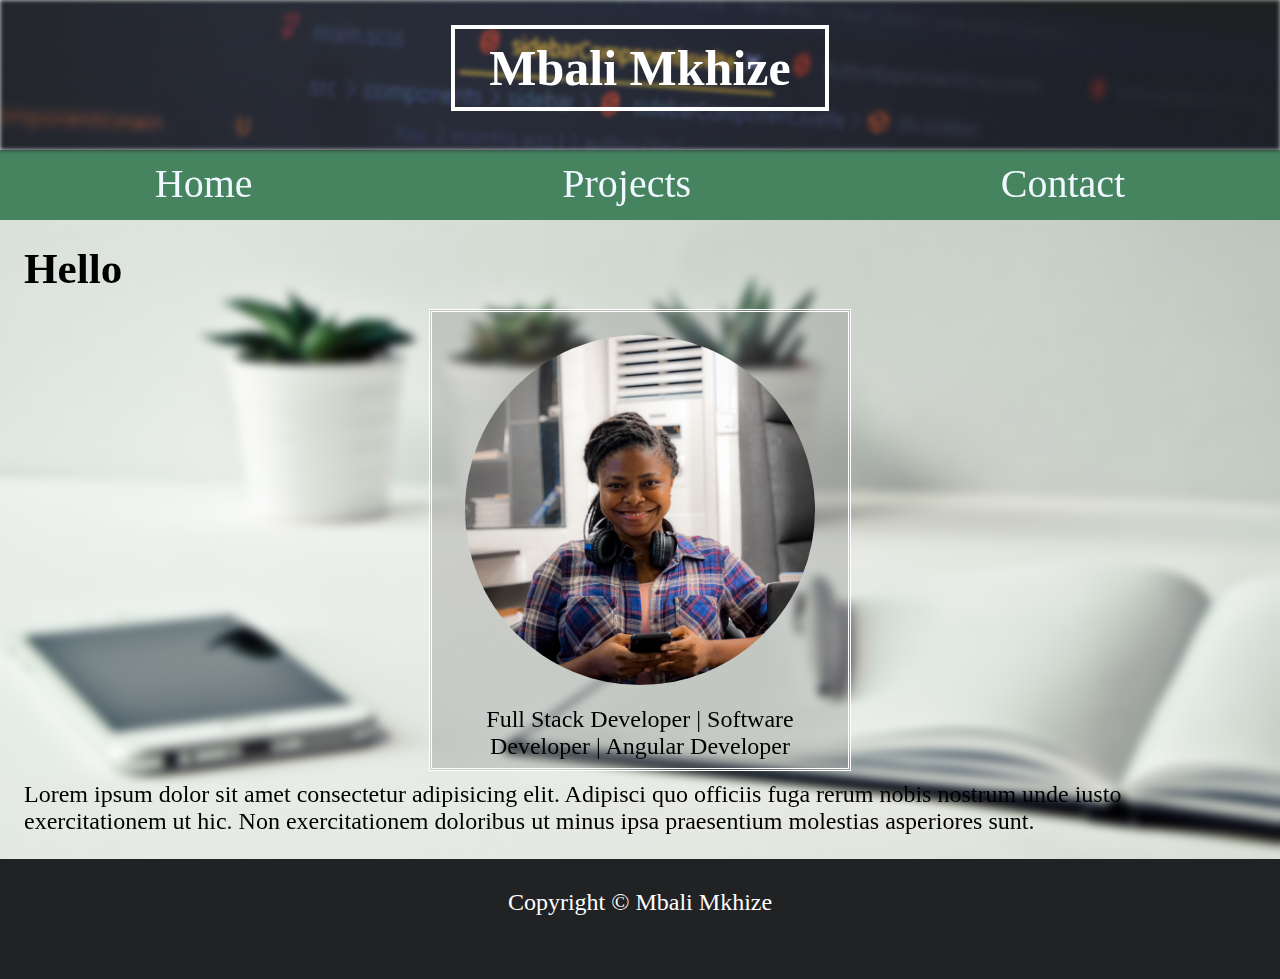
<file: index.html>
<!Doctype html>
<html lang="en">
    <head>
        <meta charset="UTF-8">
        <meta http-equiv="X-UA-Compatible" content="IE=edge">
        <meta name="viewport" content="width=device-width, initial-scale=1.0">
        <title>Home</title>
        <link rel="stylesheet" type="text/css" href="style.css"/>
        <!-- Font Awesome Links -->
        <link rel="stylesheet" href="https://cdnjs.cloudflare.com/ajax/libs/font-awesome/6.3.0/css/all.min.css" integrity="sha512-SzlrxWUlpfuzQ+pcUCosxcglQRNAq/DZjVsC0lE40xsADsfeQoEypE+enwcOiGjk/bSuGGKHEyjSoQ1zVisanQ==" crossorigin="anonymous" referrerpolicy="no-referrer" />
    </head>
    <body>
        <header>
            <div id="header_bg"></div>
            <div id="title">Mbali Mkhize</div>
        </header>
        <nav>
            <a href="#">Home</a>
            <a href="projects.html">Projects</a>
            <a href="contact.html">Contact</a>
        </nav>
        <main>
            <h1 class="page-heading">Hello</h1>
            <div class="profile_card">
                <img id="profile-img" src="img/profile_img.jpg" alt="Profile Pic"/>
                
                <p>Full Stack Developer | Software Developer | Angular Developer</p>
                <div class="social_links">
                        <a href="#"><i class="fa-brands fa-github"></i></a>
                        <a href="#"><i class="fa-brands fa-youtube"></i></a>
                        <a href="#"><i class="fa-brands fa-instagram"></i></a>
                </div>
            </div>

            <p class="p-3" class="body-text">Lorem ipsum dolor sit amet consectetur adipisicing elit. Adipisci quo officiis
                    fuga rerum nobis nostrum unde iusto exercitationem ut hic. 
                    Non exercitationem doloribus ut minus ipsa praesentium 
                    molestias asperiores sunt.</p>
        </main> 
        <footer>
            <p>Copyright © Mbali Mkhize</p>
        </footer>      
    </body>
</html>
</file>
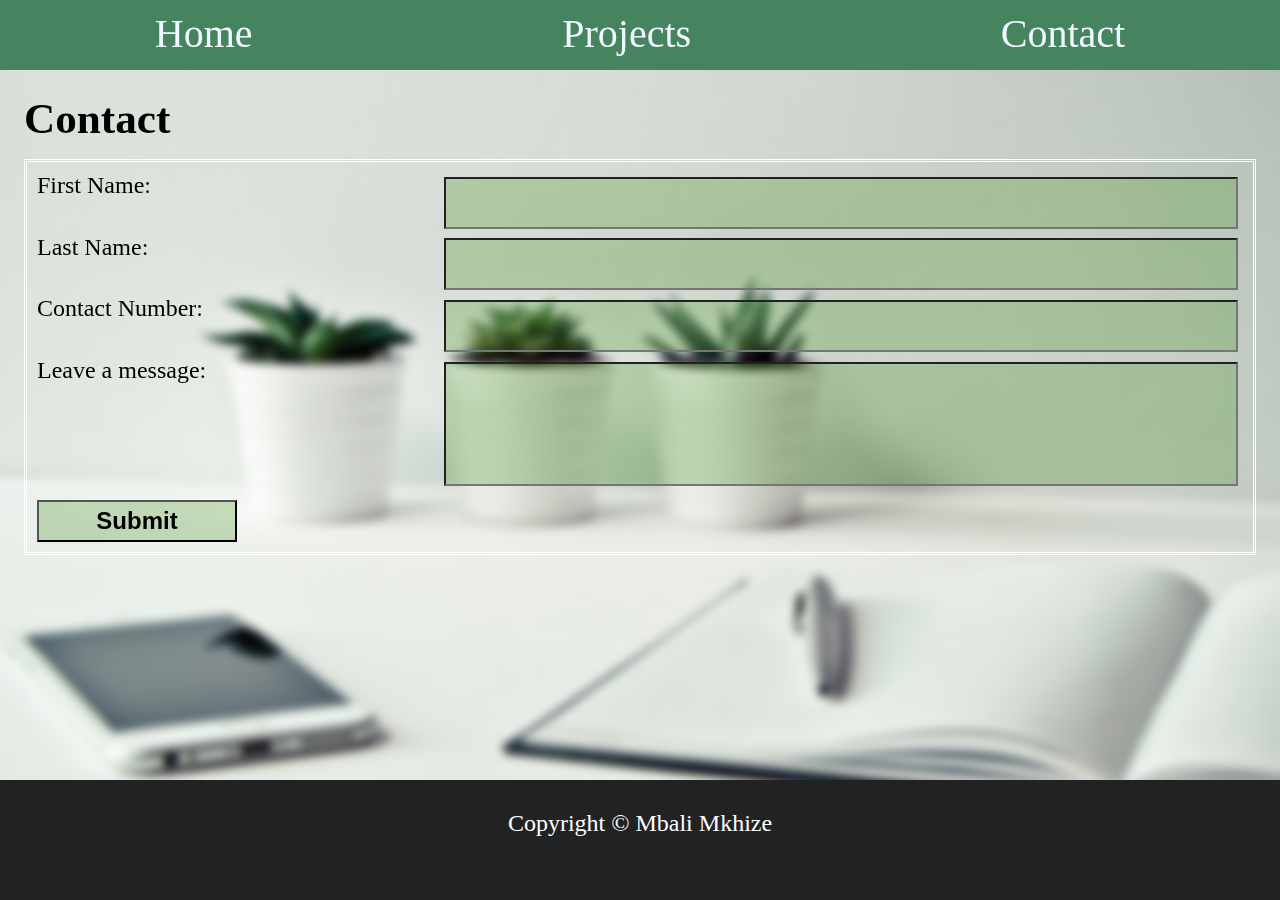
<file: contact.html>
<!Doctype html>
<html  lang="en">
    <head>
        <meta charset="UTF-8">
        <meta http-equiv="X-UA-Compatible" content="IE=edge">
        <meta name="viewport" content="width=device-width, initial-scale=1.0">
        <title>Contact</title>
        <link rel="stylesheet" type="text/css" href="style.css"/>
        <!-- Font Awesome Links -->
        <link rel="stylesheet" href="https://cdnjs.cloudflare.com/ajax/libs/font-awesome/6.3.0/css/all.min.css" integrity="sha512-SzlrxWUlpfuzQ+pcUCosxcglQRNAq/DZjVsC0lE40xsADsfeQoEypE+enwcOiGjk/bSuGGKHEyjSoQ1zVisanQ==" crossorigin="anonymous" referrerpolicy="no-referrer" />
    </head>
    <body>
        <nav>
            <a href="index.html">Home</a>
            <a href="projects.html">Projects</a>
            <a href="#">Contact</a>
        </nav>
        <main>
            <h1 class="page-heading">Contact</h1>
            <form id="contactForm">
                <fieldset  class="contact-form" value="Details">
                    <label>First Name:</label>
                    <input type="text"/>
                
                    <label>Last Name:</label>
                    <input type="text"/>
                
            
                    <label>Contact Number:</label>
                    <input type="text"/>
                
                    <label>Leave a message:</label>
                    <input type="textarea" style="height: 120px;"/>
                        
                    <button type="submit" class="submit button">Submit</button>
                </fieldset>
            </form>
        </main>   
        <footer>
            <p>Copyright © Mbali Mkhize</p>
        </footer>     
    </body>
</html>
</file>
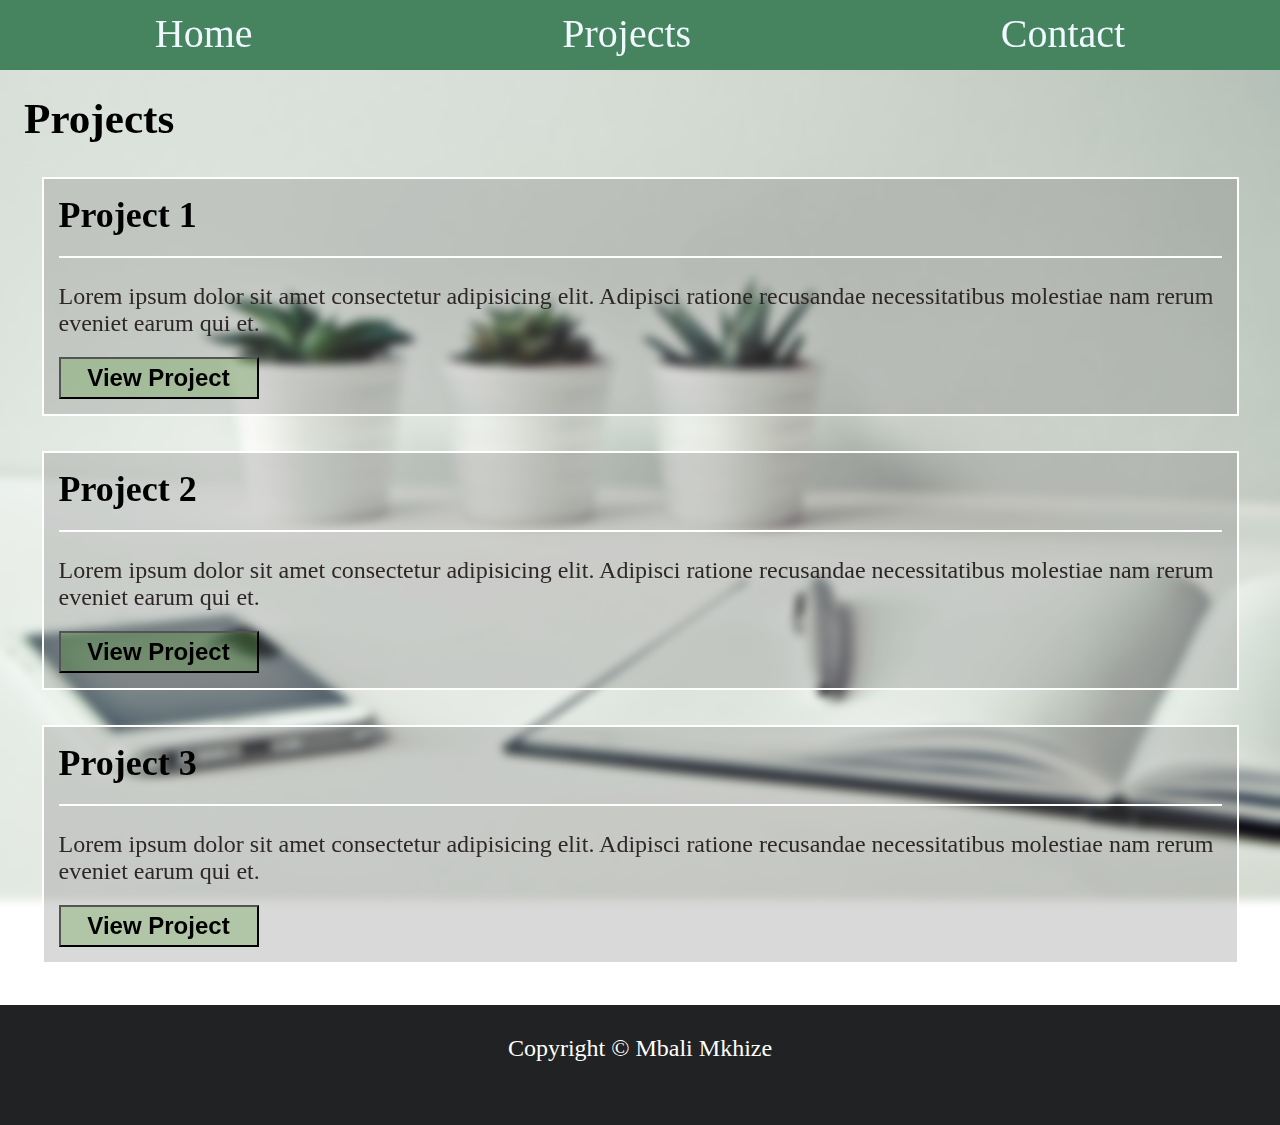
<file: projects.html>
<!Doctype html>
<html lang="en">
    <head>
        <meta charset="UTF-8">
        <meta http-equiv="X-UA-Compatible" content="IE=edge">
        <meta name="viewport" content="width=device-width, initial-scale=1.0">
        <title>Contact</title>
        <link rel="stylesheet" type="text/css" href="style.css"/>
        <!-- Font Awesome Link -->
        <link rel="stylesheet" href="https://cdnjs.cloudflare.com/ajax/libs/font-awesome/6.3.0/css/all.min.css" integrity="sha512-SzlrxWUlpfuzQ+pcUCosxcglQRNAq/DZjVsC0lE40xsADsfeQoEypE+enwcOiGjk/bSuGGKHEyjSoQ1zVisanQ==" crossorigin="anonymous" referrerpolicy="no-referrer" />
    <body>
        <nav>
            <a href="index.html">Home</a>
            <a href="#">Projects</a>
            <a href="contact.html">Contact</a>
        </nav>
        <main class="projects">
            <h1 class="page-heading">Projects</h1>
            <div class="projectArea">
                <div class="project-cards">
                    <h4 class="card-title">Project 1</h4>
                    <p class="card-para">Lorem ipsum dolor sit amet consectetur adipisicing elit. Adipisci ratione recusandae necessitatibus molestiae nam rerum eveniet earum qui et.</p>
                    <input type="button" value="View Project" class="submit"/>
                </div>
    
                <div class="project-cards">
                    <h4 class="card-title">Project 2</h4>
                    <p class="card-para">Lorem ipsum dolor sit amet consectetur adipisicing elit. Adipisci ratione recusandae necessitatibus molestiae nam rerum eveniet earum qui et.</p>
                    <input type="button" value="View Project" class="submit"/>
                </div>
    
                <div class="project-cards">
                    <h4 class="card-title">Project 3</h4>
                    <p class="card-para">Lorem ipsum dolor sit amet consectetur adipisicing elit. Adipisci ratione recusandae necessitatibus molestiae nam rerum eveniet earum qui et.</p>
                    <input type="button" value="View Project" class="submit"/>
                </div>
            </div>
        </main>
        <footer>
            <p>Copyright © Mbali Mkhize</p>
        </footer>
    </body>
</html>
</file>
<file: style.css>
/**********************
*  Universal styles   *
***********************/

*{
    margin: 0;
    padding: 0;
    font-size: 24px;
}

body{   
    background-image: url("img/bg_img.jpg");
    background-position: center;
    background-repeat: no-repeat;
    background-size: cover;
    background-attachment: fixed;
    backdrop-filter: blur(5px);

    min-height: 100vh;
}

#header_bg{
    width:100%;
    height: 150px;
    background-image: url("img/header_01.jpg");
    background-size: 100%;
    filter: blur(2px);
    -webkit-filter: blur(2px);
}

#title{
    /* width:400px; */
    color:white;
    font-size: 50px;
    font-weight: bold;
    border: 4px white solid;
    padding: 10px;
    margin: auto;
    text-align: center;
    position: absolute;
    top:25px;
    left:50%;
    transform: translate(-50%,0);
    z-index: 5;
    width: 350px;
}

nav{
    height: 50px;
    margin: 0;
    background-color:#46835f;
    padding-top: 10px;
    padding-bottom: 10px;
    display: flex;
    flex-direction: row;
    justify-content: space-around;
}

nav a{
    text-decoration: none;
    color: aliceblue;
    font-size: 40px;
    font-weight: 500;
}

main{
    padding: 1rem;
    
}


.page-heading{
    font-size: 1.8rem;
    margin-bottom: 16px;
}

footer{
    height: 60px;
    width: 100%;
    padding: 30px 0;
    text-align: center;
    background-color: #212224;
    color:white;
    position: sticky;
    top: 100%;
}

/**********************
*     Index Page      *
**********************/
.profile_card{
    width: 400px;
    margin: 10px auto;
    padding: 8px;
    border: 3px double white;
    text-align: center;
    background-color: rgba(128, 128, 128, 0.3);
}

#profile-img{
    width: 350px;
    padding: 15px;
    border-radius: 100%;
    margin:auto;
}

/**********************
*   Projects Page     *
**********************/
.projectArea{
    display: flex;
    flex-direction: column;
}

.project-cards{
    border: 2px white solid;
    margin: 17.5px;
    padding: 15px;
    background-color: rgba(128, 128, 128, 0.3);
}

.card-title{
    font-size: 1.5rem;
    margin-bottom: 10px;
    padding-bottom: 20px;
    border-bottom: 2px solid white;
}

.card-para{
    padding: 15px 0 10px 0;
    color: #2e2727;
}



.submit{
    border-radius: 0;
    width: 200px;
    margin-top: 10px;
    padding: 5px;
    min-width: 120px;
    font-size: 1rem;
    font-weight:600;
    background-color: rgba(83, 153, 50, 0.3);
    transition: 400ms ease;
}
.submit:hover{
    background-color: rgb(100, 177, 65);
    color: #fff;
}

/**********************
*   Contact Page     *
**********************/

.contact-form{
    border: 3px white double;
    padding: 10px;
    margin: auto;
    display: grid;
    grid-template-columns: 1fr 2fr;
}

.contact-form input{
    border-radius: 0;
    background-color: rgba(83, 153, 50, 0.3);
    margin: 0.2rem ;
    height:2rem;
}

@media only screen and (max-width: 700px) {
    #title{
        width:90%;
        color:white;
        font-size: 40px;
        text-align: center;
    }
    nav a{
        font-size: 30px;
        font-weight: 300;
    }
    .profile_card{
        width: 250px;
        margin: 10px auto;
        padding: 8px;
        border: 3px double white;
        text-align: center;
        background-color: rgba(128, 128, 128, 0.3);
    }
    
    #profile-img{
        width: 200px;
        padding: 15px;
        border-radius: 100%;
        margin:auto;
    }
    .submit{
        width: 100%;
    }
    .contact-form{
        grid-template-columns: 1fr;
    }
    .contact-form input{
        width: 90%;
    }
}
</file>
